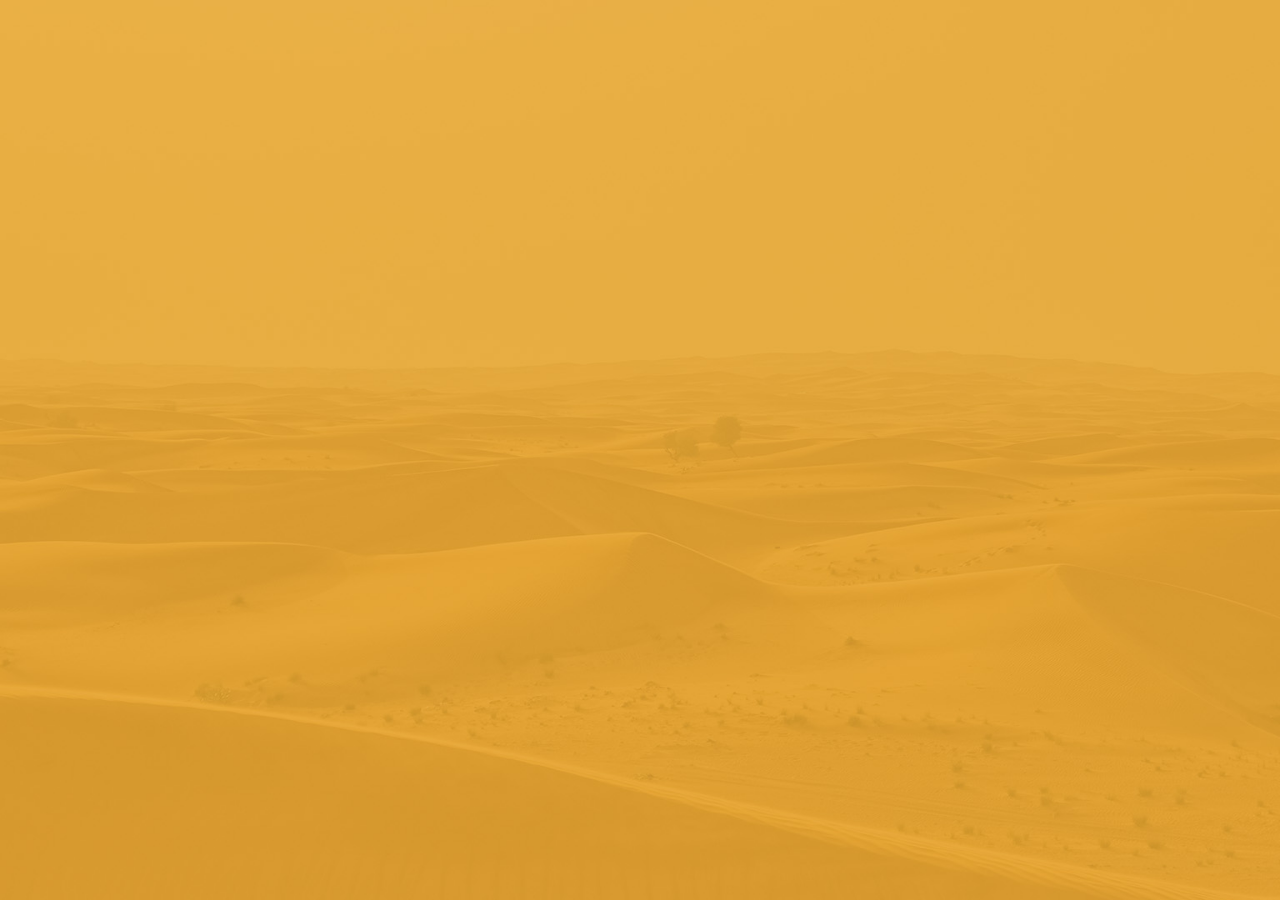
<file: index.html>
<!DOCTYPE html>
<html>
  <head>
    <meta charset="utf-8">
    <title>Добро пожаловать в пустыню</title>
    <meta content="" name="description">
    <meta content="" name="keywords">
    <meta content="width=device-width, initial-scale=1" name="viewport">
    <meta content="ie=edge" http-equiv="x-ua-compatible">
    <link rel="icon" type="image/png" href="assets/images/fav_desert.png">
    <link rel="stylesheet" href="/assets/styles/app.min.css">
  </head>
  <body><!--[if lt IE 9]>
    <script src="http://cdnjs.cloudflare.com/ajax/libs/html5shiv/3.7.2/html5shiv.min.js"></script>
    <script src="http://cdnjs.cloudflare.com/ajax/libs/respond.js/1.4.2/respond.min.js"></script><![endif]-->
    <div class="preloader" id="preloader">
      <div class="spinner" id="spinner">
        <div class="loader"></div>
      </div>
    </div>
    <main class="main">
      <section class="welcome">
        <div class="welcome__bg"></div>
        <div class="welcome__topbar clearfix">
          <button class="welcome__auth-button" type="button" id="auth-btn">Авторизоваться</button>
        </div>
        <div class="welcome__wrapper author-card__container">
          <div class="author-card__cards" id="flip">
            <div class="author-card author-card__front">
              <div class="author-card__img-wrapper"><img class="author-card__img" src="assets/images/foto.jpg" alt="Чех Дмитрий"></div>
              <div class="author-card__content">
                <div class="author-card__title"> 
                  <h1>Чех Дмитрий</h1>
                </div>
                <div class="author-card__subtitle"> 
                  <p>Личный сайт веб разработчика</p>
                </div>
              </div>
              <div class="author-card__social">
                <ul class="social">
                  <li class="social-item"><a class="social-item__link" href="https://vk.com/dm_chekh" target="_blank">
                      <svg class="social-item__ic social-item__ic-vk">
                        <use xlink:href="/assets/images/svg/symbols.svg#vk"></use>
                      </svg><span class="hidden">Vk</span></a></li>
                  <li class="social-item"><a class="social-item__link" href="https://github.com/d1m4a" target="_blank">
                      <svg class="social-item__ic social-item__ic-github">
                        <use xlink:href="/assets/images/svg/symbols.svg#github"></use>
                      </svg><span class="hidden">Github</span></a></li>
                  <li class="social-item"><a class="social-item__link" href="https://www.linkedin.com/in/дмитрий-чех-3aa13490/" target="_blank">
                      <svg class="social-item__ic social-item__ic-in">
                        <use xlink:href="/assets/images/svg/symbols.svg#in"></use>
                      </svg><span class="hidden">Linkedin</span></a></li>
                </ul>
              </div>
              <div class="author-card__footer">
                <ul class="author-menu">
                  <li class="author-menu__item"><a class="author-menu__link" href="/my-works.html">Мои работы</a></li>
                  <li class="author-menu__item"><a class="author-menu__link" href="/about.html">Обо мне</a></li>
                  <li class="author-menu__item"><a class="author-menu__link" href="/blog.html">Блог</a></li>
                </ul>
              </div>
            </div>
            <div class="auth__card author-card__back">
              <div class="auth-card__wrapper">
                <div class="auth__title">Авторизуйтесь</div>
                <form class="auth-card__form" id="js-authform" action="/" method="POST">
                  <div class="auth-card__main">
                    <div class="auth-group__input">
                      <label class="auth-card__label-input"><span class="auth-card__icon">
                          <svg class="auth-card__ic auth-card__ic-login">
                            <use xlink:href="/assets/images/svg/symbols.svg#login"></use>
                          </svg></span>
                        <input class="auth__input" type="text" name="login" required="required" placeholder="Логин">
                      </label>
                    </div>
                    <div class="auth-group__input">
                      <label class="auth-card__label"><span class="auth-card__icon">
                          <svg class="auth-card__ic auth-card__ic-password">
                            <use xlink:href="/assets/images/svg/symbols.svg#password"></use>
                          </svg></span>
                        <input class="auth__input" type="password" name="password" required="required" placeholder="Пароль">
                      </label>
                    </div>
                    <div class="auth-group">
                      <div class="auth-card__human">
                        <label class="auth-card__label-checkbox">
                          <input class="auth-card__checkbox" type="checkbox" name="ishuman"><span class="auth-card__check--styled">
                            <svg class="auth-card__ic-check">
                              <use xlink:href="/assets/images/svg/symbols.svg#check"></use>
                            </svg></span><span class="auth-card__check--name">Я человек</span>
                        </label>
                      </div>
                      <div class="auth-card__check-group">
                        <div class="auth-card__question">Вы точно не робот?</div>
                        <label class="auth-card__label-radio">
                          <input class="auth-card__radio" type="radio" name="robot" value="yes"><span class="auth-card__label-radio--btn"></span><span class="auth-card__label-radio-text">Да</span>
                        </label>
                        <label class="auth-card__label-radio">
                          <input class="auth-card__radio" type="radio" name="robot" value="no"><span class="auth-card__label-radio--btn"></span><span class="auth-card__label-radio-text">Не уверен</span>
                        </label>
                      </div>
                    </div>
                  </div>
                </form>
                <div class="auth-card__footer">
                  <div class="auth-card__nav">
                    <ul class="auth-card__list">
                      <li class="auth-card__item"><a class="auth-card__link" href="#" id="btn-auth-back">На главную</a></li>
                      <li class="auth-card__item">
                        <button class="auth-card__link" type="submit">Войти</button>
                      </li>
                    </ul>
                  </div>
                </div>
              </div>
            </div>
          </div>
        </div>
        <div class="welcome__footer"><span class="welcome__footer-author">© Чех Дмитрий</span> создано с любовью в LoftSchool | 2017</div>
      </section>
    </main>
    <script src="/assets/scripts/bundle.js" defer></script>
  </body>
</html>
</file>
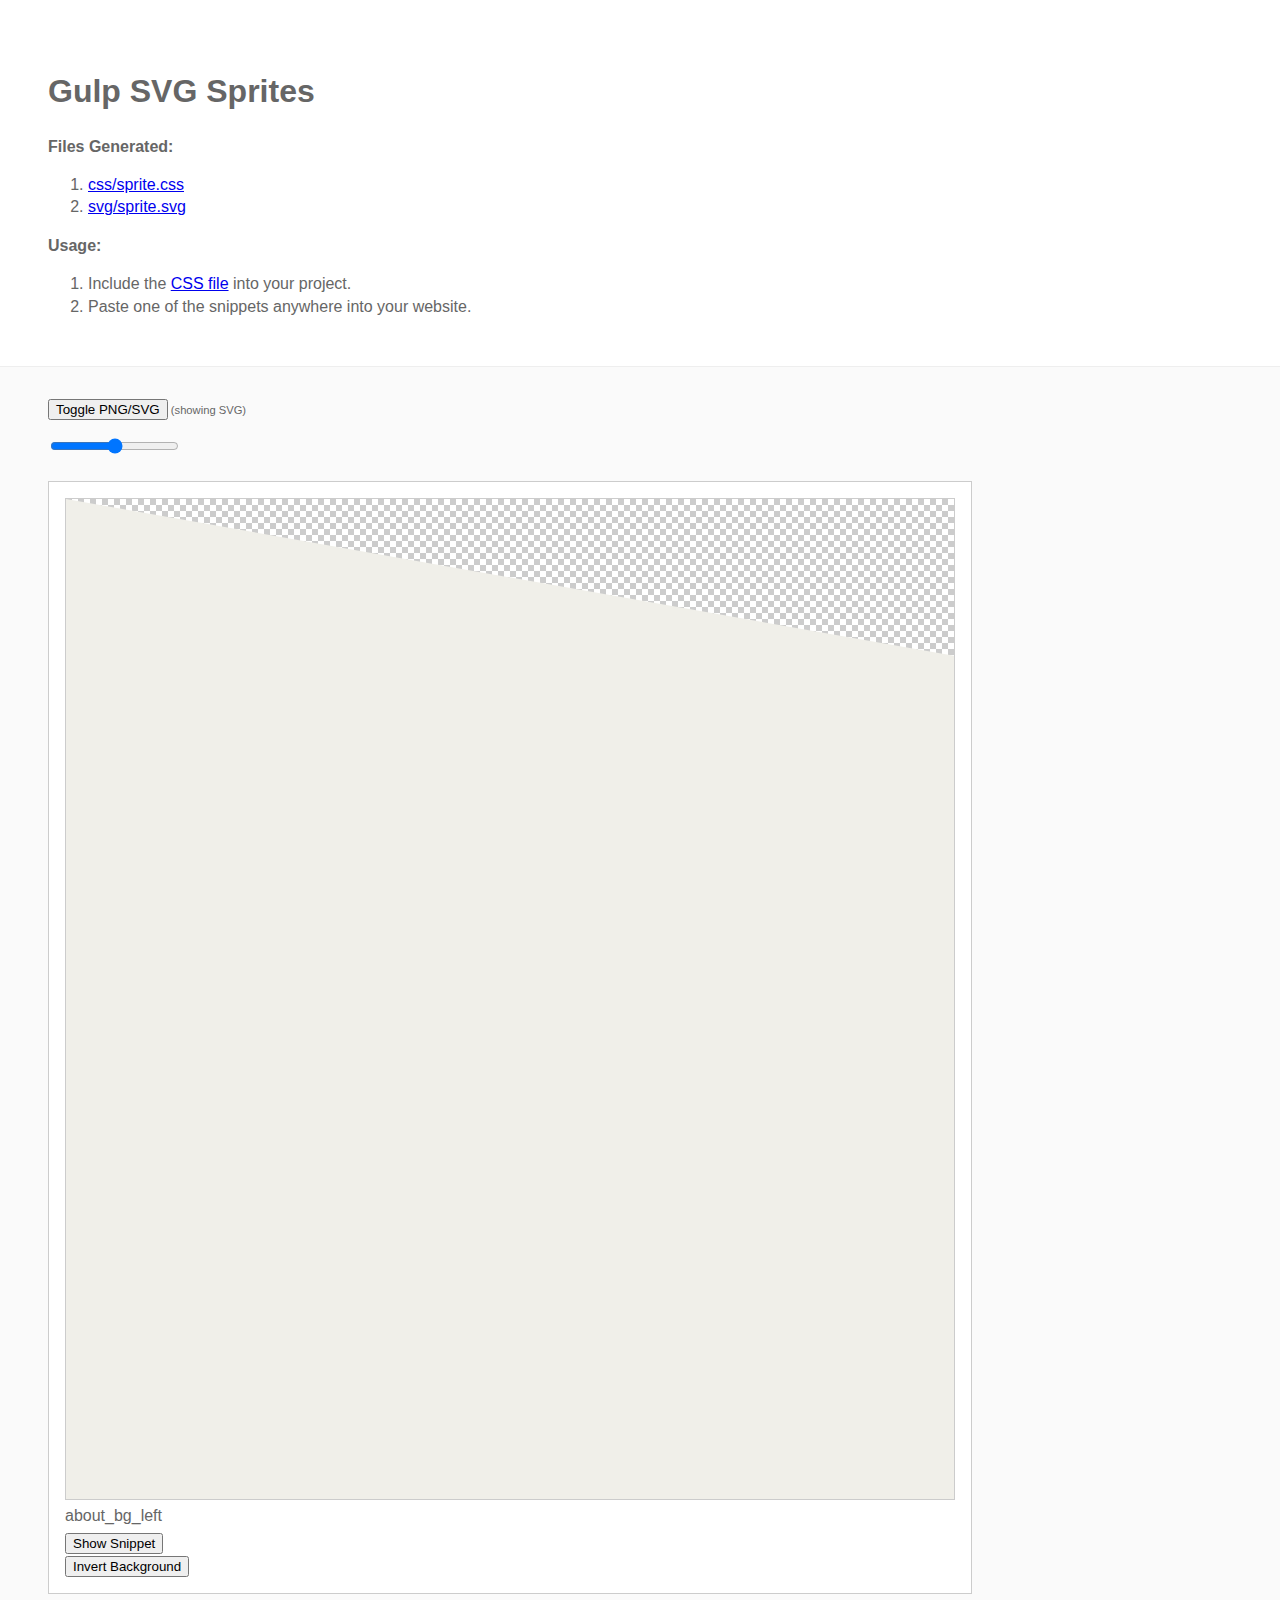
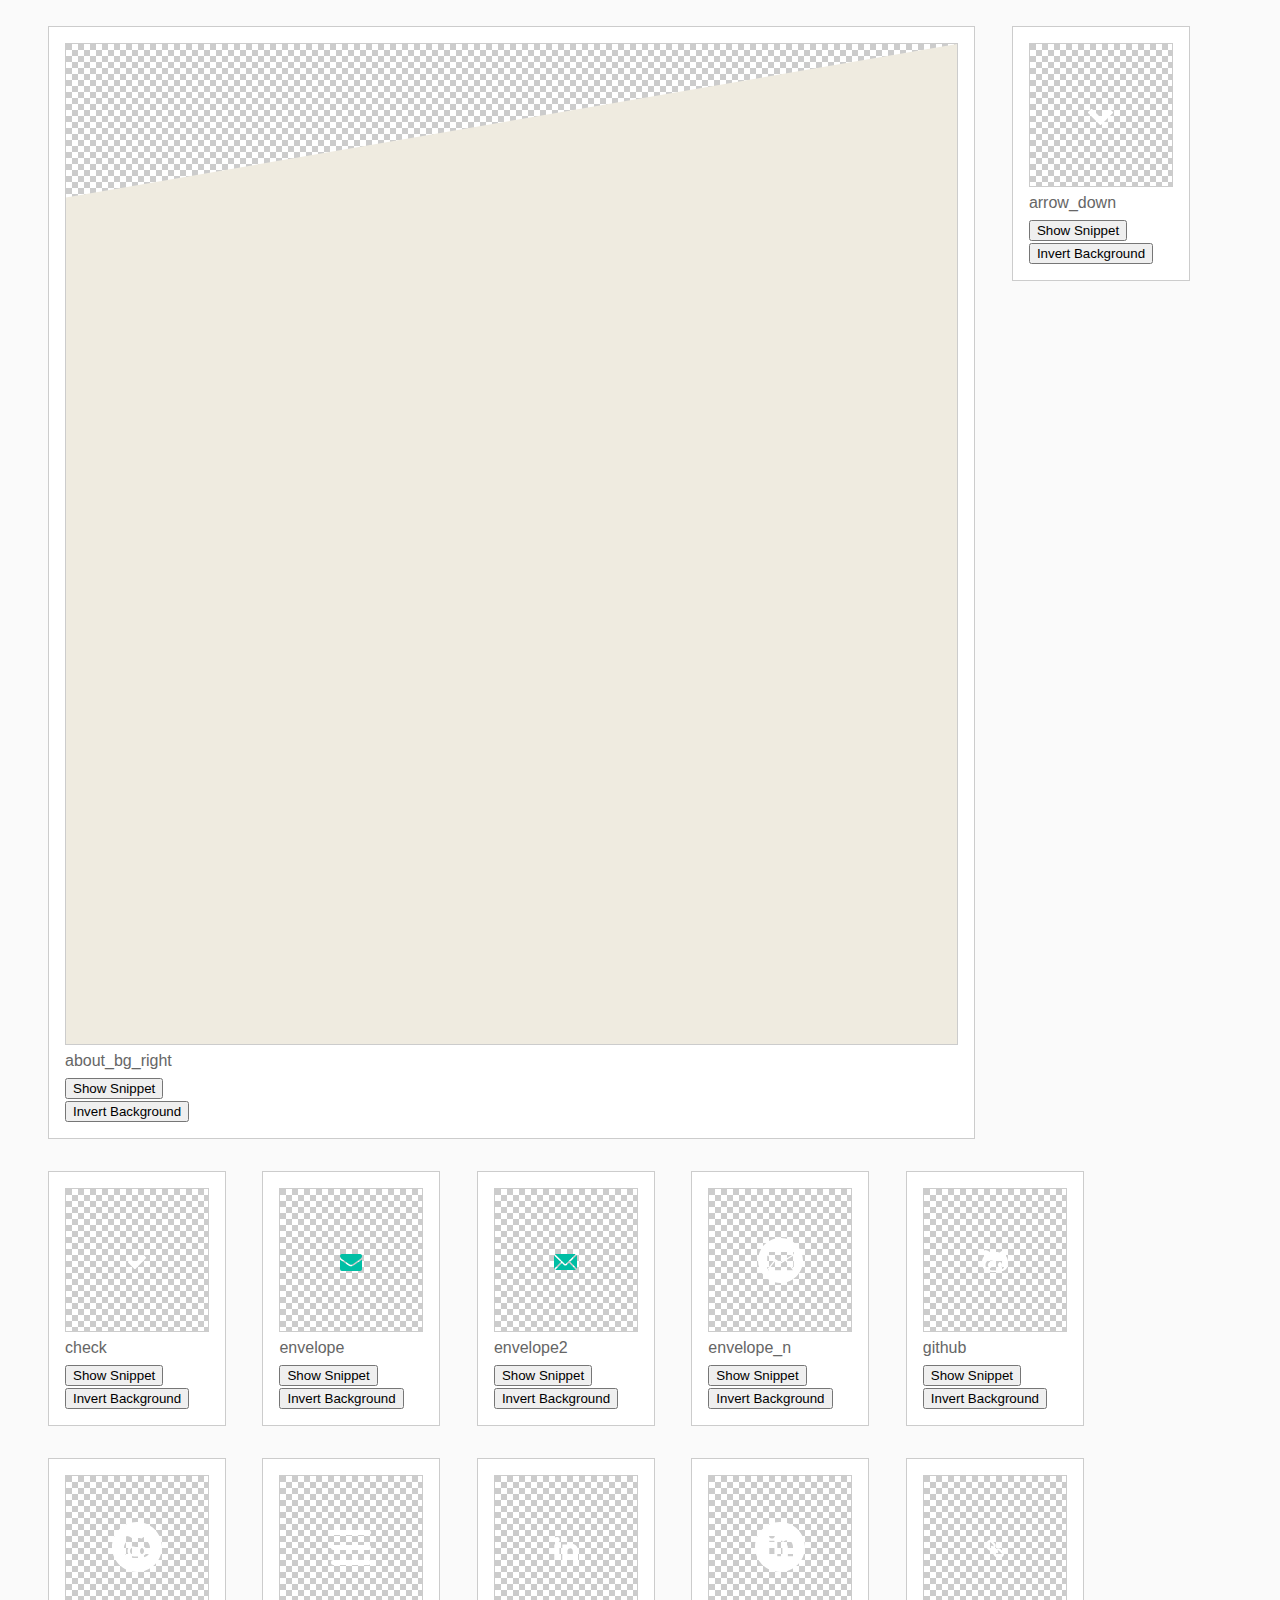
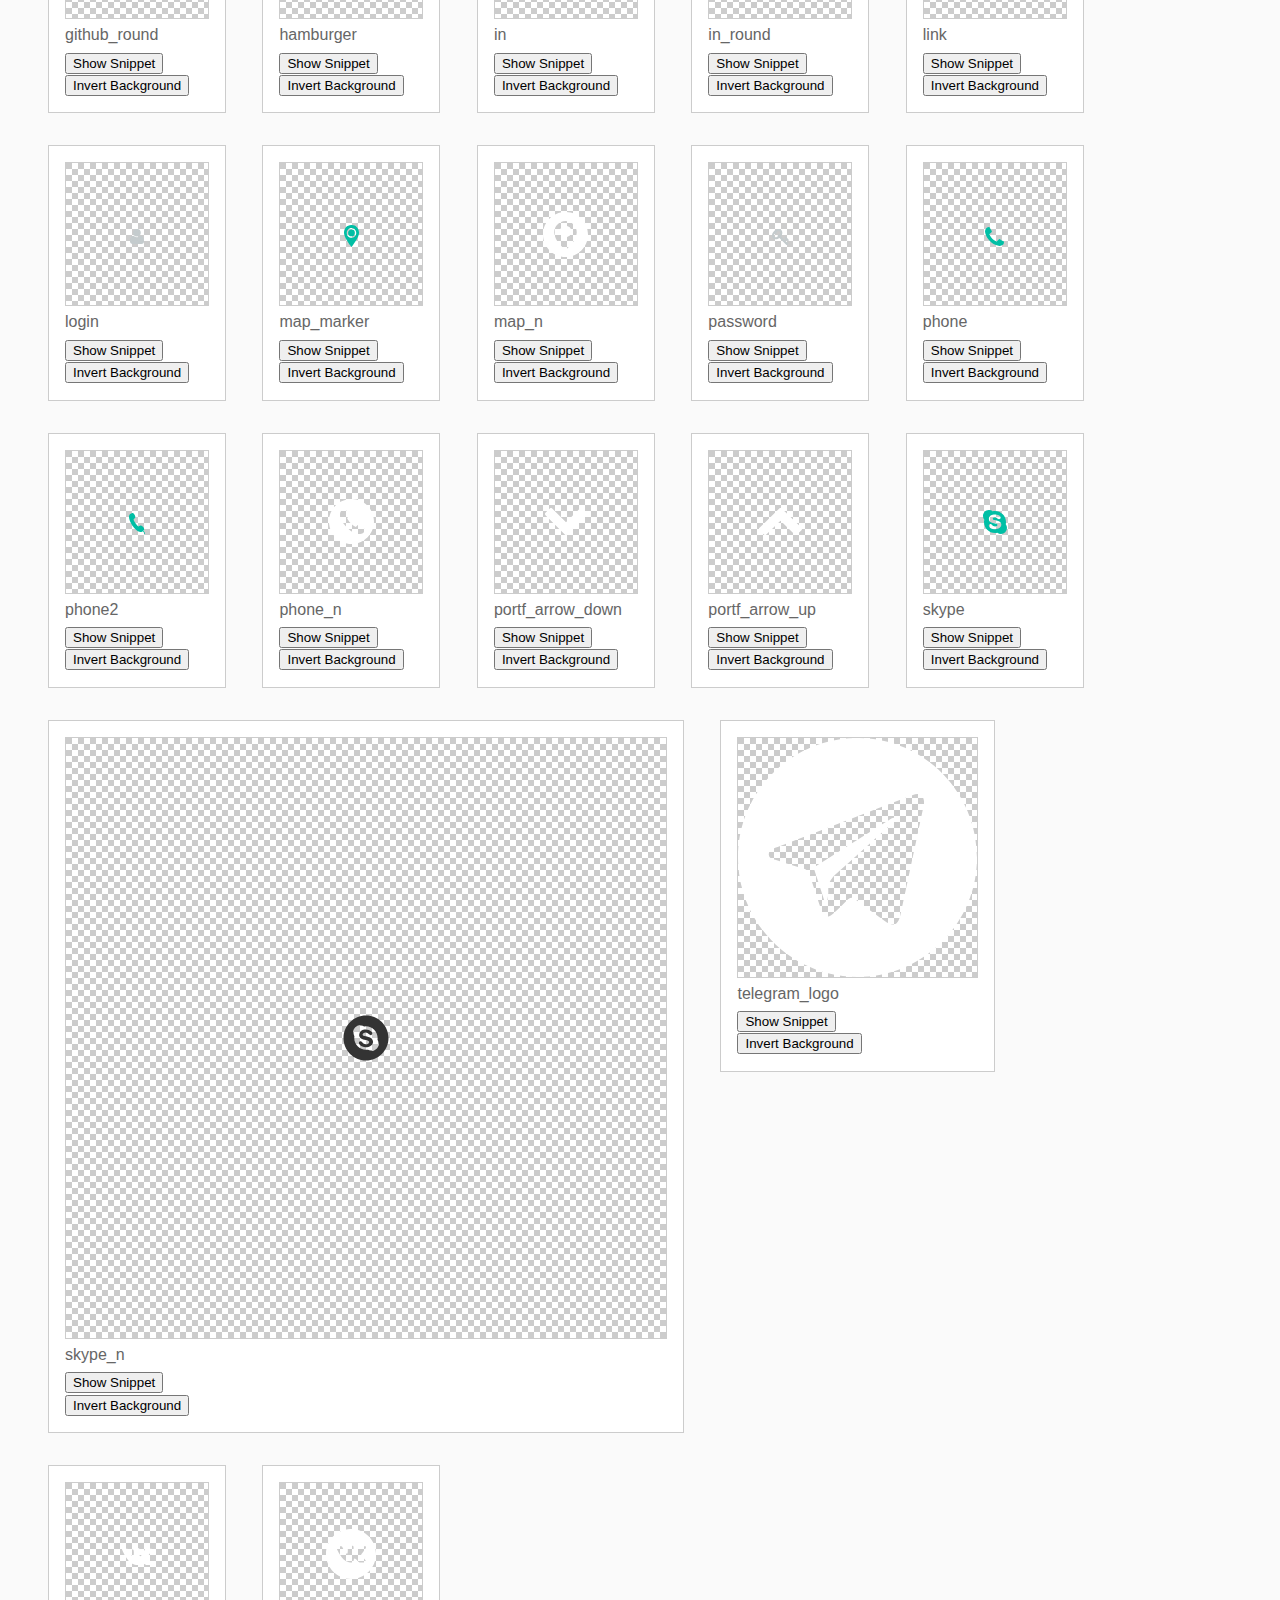
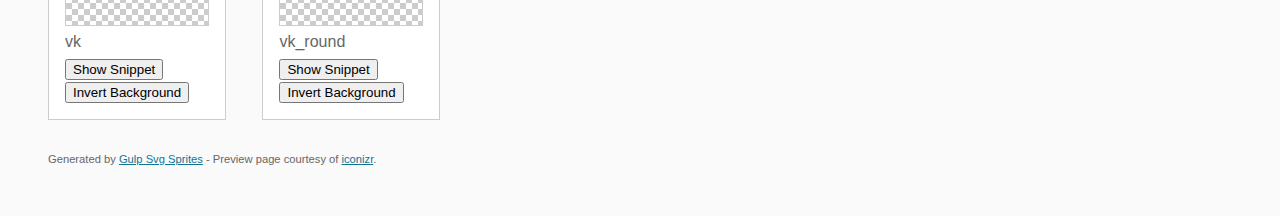
<file: assets/images/sprite.html>
<!DOCTYPE html>
<html>
<head>
    <meta http-equiv="Content-Type" content="text/html; charset=UTF-8"/>
    <meta http-equiv="cache-control" content="max-age=0"/>
    <meta http-equiv="cache-control" content="no-cache"/>
    <meta http-equiv="expires" content="0"/>
    <meta http-equiv="expires" content="Tue, 01 Jan 1980 1:00:00 GMT"/>
    <meta http-equiv="pragma" content="no-cache"/>
    <title>Icon kit preview | gulp-svg-sprites</title>
    <link href="css/sprite.css" rel="stylesheet" type="text/css" media="all"/>
    <style type="text/css">@CHARSET "UTF-8";
    * {
        box-sizing: border-box;
    }
    body {
        padding: 0;
        margin: 0;
        color: #666;
        background: #fafafa;
        font-family: Arial, Helvetica, sans-serif;
        font-size: 1em;
        line-height: 1.4
    }

    header {
        display: block;
        padding: 3em 3em 2em 3em;
        background-color: #fff
    }

    header p {
        margin: 0 0 0 0;
    }

    nav {
        font-size: .7em;
        display: block;
        width: 100%;
        margin: 0 0 2em 0
    }

    nav a {
        display: inline-block;
        text-decoration: none;
        margin-left: 2em;
        color: #0f7595;
        white-space: nowrap
    }

    nav a:hover {
        text-decoration: underline
    }

    nav a.current {
        font-weight: bold;
        text-decoration: underline;
        color: #666
    }

    section {
        border-top: 1px solid #eee;
        padding: 2em 3em 0 3em
    }

    ul {
        margin: 0;
        padding: 0
    }

    .icon-boxes li {
        display: inline-block;
        background-color: #fff;
        position: relative;
        margin: 0 2em 2em 0;
        vertical-align: top;
        border: 1px solid #ccc;
        padding: 1em 1em 1em 1em;
        cursor: default
    }

    .icon-box {
        margin: 0;
        width: 144px;
        height: 144px;
        position: relative;
        background: #ccc url([data-uri]) top left repeat;
        border: 1px solid #ccc;
        display: table-cell;
        vertical-align: middle;
        text-align: center
    }
    .icon-box.inverted {
        background: black;
    }

    .icon {
        display: inline;
        display: inline-block
    }

    .snippet-popover {
        position: absolute;
        display: none;
        opacity: 0;
        bottom: 0;
        left: 0;
        background: white;
        border: 1px solid #ccc;
        padding: 16px;
        z-index: 1;
        transition: all .3s;
    }
    .snippet-popover.active {
        display: block;
        opacity: 1;
    }

    pre {
        margin: 0;
        margin-bottom: 20px;
    }

    h2 {
        margin: 0;
        padding: 5px 0;
        font-size: 1em;
        font-weight: normal;
        white-space: nowrap;
        overflow: hidden;
        text-overflow: ellipsis;
    }

    h4 {
        margin: 0;
    }

    footer {
        display: block;
        margin: 0;
        padding: 0 3em 3em 3em
    }

    footer p {
        margin: 0;
        font-size: .7em
    }

    footer a {
        color: #0f7595;
        margin-left: 0
    }
    </style>
</head>
<body>
<header>
    <h1 id="logo">Gulp SVG Sprites</h1>
    <h4>Files Generated:</h4>
    <ol>
        <li><a href="css/sprite.css">css/sprite.css</a></li>
        <li><a href="svg/sprite.svg">svg/sprite.svg</a></li>
    </ol>
    <h4>Usage:</h4>
    <ol>
        <li>
            Include the <a href="css/sprite.css">CSS file</a> into your project.
        </li>
        <li>
            Paste one of the snippets anywhere into your website.
        </li>
    </ol>
</header>
<section>
    <nav><button onclick="toggleMode()">Toggle PNG/SVG</button> (showing <span id="mode-view">SVG</span>)<br><br><input type="range" onchange="setSize(this.value)" min="2" max="14"></nav>
    <ul class="icon-boxes">



      

        <li title="about_bg_left">
            <div class="icon-box" id="icon-box-about_bg_left">
                <div class="icon about_bg_left"></div>
            </div>
            <h2>about_bg_left</h2>
            <button onclick="showPopover('snippet-about_bg_left')">Show Snippet</button>
            <br/>
            <button onclick="invertBackground('icon-box-about_bg_left')">Invert Background</button>
            <div class="snippet-popover" id="snippet-about_bg_left">
                <pre><code>&lt;span class=&quot;icon about_bg_left&quot;&gt;&lt;/span&gt;</code></pre>
                <button onclick="hidePopover()">Close</button>
            </div>
        </li>


      

        <li title="about_bg_right">
            <div class="icon-box" id="icon-box-about_bg_right">
                <div class="icon about_bg_right"></div>
            </div>
            <h2>about_bg_right</h2>
            <button onclick="showPopover('snippet-about_bg_right')">Show Snippet</button>
            <br/>
            <button onclick="invertBackground('icon-box-about_bg_right')">Invert Background</button>
            <div class="snippet-popover" id="snippet-about_bg_right">
                <pre><code>&lt;span class=&quot;icon about_bg_right&quot;&gt;&lt;/span&gt;</code></pre>
                <button onclick="hidePopover()">Close</button>
            </div>
        </li>


      

        <li title="arrow_down">
            <div class="icon-box" id="icon-box-arrow_down">
                <div class="icon arrow_down"></div>
            </div>
            <h2>arrow_down</h2>
            <button onclick="showPopover('snippet-arrow_down')">Show Snippet</button>
            <br/>
            <button onclick="invertBackground('icon-box-arrow_down')">Invert Background</button>
            <div class="snippet-popover" id="snippet-arrow_down">
                <pre><code>&lt;span class=&quot;icon arrow_down&quot;&gt;&lt;/span&gt;</code></pre>
                <button onclick="hidePopover()">Close</button>
            </div>
        </li>


      

        <li title="check">
            <div class="icon-box" id="icon-box-check">
                <div class="icon check"></div>
            </div>
            <h2>check</h2>
            <button onclick="showPopover('snippet-check')">Show Snippet</button>
            <br/>
            <button onclick="invertBackground('icon-box-check')">Invert Background</button>
            <div class="snippet-popover" id="snippet-check">
                <pre><code>&lt;span class=&quot;icon check&quot;&gt;&lt;/span&gt;</code></pre>
                <button onclick="hidePopover()">Close</button>
            </div>
        </li>


      

        <li title="envelope">
            <div class="icon-box" id="icon-box-envelope">
                <div class="icon envelope"></div>
            </div>
            <h2>envelope</h2>
            <button onclick="showPopover('snippet-envelope')">Show Snippet</button>
            <br/>
            <button onclick="invertBackground('icon-box-envelope')">Invert Background</button>
            <div class="snippet-popover" id="snippet-envelope">
                <pre><code>&lt;span class=&quot;icon envelope&quot;&gt;&lt;/span&gt;</code></pre>
                <button onclick="hidePopover()">Close</button>
            </div>
        </li>


      

        <li title="envelope2">
            <div class="icon-box" id="icon-box-envelope2">
                <div class="icon envelope2"></div>
            </div>
            <h2>envelope2</h2>
            <button onclick="showPopover('snippet-envelope2')">Show Snippet</button>
            <br/>
            <button onclick="invertBackground('icon-box-envelope2')">Invert Background</button>
            <div class="snippet-popover" id="snippet-envelope2">
                <pre><code>&lt;span class=&quot;icon envelope2&quot;&gt;&lt;/span&gt;</code></pre>
                <button onclick="hidePopover()">Close</button>
            </div>
        </li>


      

        <li title="envelope_n">
            <div class="icon-box" id="icon-box-envelope_n">
                <div class="icon envelope_n"></div>
            </div>
            <h2>envelope_n</h2>
            <button onclick="showPopover('snippet-envelope_n')">Show Snippet</button>
            <br/>
            <button onclick="invertBackground('icon-box-envelope_n')">Invert Background</button>
            <div class="snippet-popover" id="snippet-envelope_n">
                <pre><code>&lt;span class=&quot;icon envelope_n&quot;&gt;&lt;/span&gt;</code></pre>
                <button onclick="hidePopover()">Close</button>
            </div>
        </li>


      

        <li title="github">
            <div class="icon-box" id="icon-box-github">
                <div class="icon github"></div>
            </div>
            <h2>github</h2>
            <button onclick="showPopover('snippet-github')">Show Snippet</button>
            <br/>
            <button onclick="invertBackground('icon-box-github')">Invert Background</button>
            <div class="snippet-popover" id="snippet-github">
                <pre><code>&lt;span class=&quot;icon github&quot;&gt;&lt;/span&gt;</code></pre>
                <button onclick="hidePopover()">Close</button>
            </div>
        </li>


      

        <li title="github_round">
            <div class="icon-box" id="icon-box-github_round">
                <div class="icon github_round"></div>
            </div>
            <h2>github_round</h2>
            <button onclick="showPopover('snippet-github_round')">Show Snippet</button>
            <br/>
            <button onclick="invertBackground('icon-box-github_round')">Invert Background</button>
            <div class="snippet-popover" id="snippet-github_round">
                <pre><code>&lt;span class=&quot;icon github_round&quot;&gt;&lt;/span&gt;</code></pre>
                <button onclick="hidePopover()">Close</button>
            </div>
        </li>


      

        <li title="hamburger">
            <div class="icon-box" id="icon-box-hamburger">
                <div class="icon hamburger"></div>
            </div>
            <h2>hamburger</h2>
            <button onclick="showPopover('snippet-hamburger')">Show Snippet</button>
            <br/>
            <button onclick="invertBackground('icon-box-hamburger')">Invert Background</button>
            <div class="snippet-popover" id="snippet-hamburger">
                <pre><code>&lt;span class=&quot;icon hamburger&quot;&gt;&lt;/span&gt;</code></pre>
                <button onclick="hidePopover()">Close</button>
            </div>
        </li>


      

        <li title="in">
            <div class="icon-box" id="icon-box-in">
                <div class="icon in"></div>
            </div>
            <h2>in</h2>
            <button onclick="showPopover('snippet-in')">Show Snippet</button>
            <br/>
            <button onclick="invertBackground('icon-box-in')">Invert Background</button>
            <div class="snippet-popover" id="snippet-in">
                <pre><code>&lt;span class=&quot;icon in&quot;&gt;&lt;/span&gt;</code></pre>
                <button onclick="hidePopover()">Close</button>
            </div>
        </li>


      

        <li title="in_round">
            <div class="icon-box" id="icon-box-in_round">
                <div class="icon in_round"></div>
            </div>
            <h2>in_round</h2>
            <button onclick="showPopover('snippet-in_round')">Show Snippet</button>
            <br/>
            <button onclick="invertBackground('icon-box-in_round')">Invert Background</button>
            <div class="snippet-popover" id="snippet-in_round">
                <pre><code>&lt;span class=&quot;icon in_round&quot;&gt;&lt;/span&gt;</code></pre>
                <button onclick="hidePopover()">Close</button>
            </div>
        </li>


      

        <li title="link">
            <div class="icon-box" id="icon-box-link">
                <div class="icon link"></div>
            </div>
            <h2>link</h2>
            <button onclick="showPopover('snippet-link')">Show Snippet</button>
            <br/>
            <button onclick="invertBackground('icon-box-link')">Invert Background</button>
            <div class="snippet-popover" id="snippet-link">
                <pre><code>&lt;span class=&quot;icon link&quot;&gt;&lt;/span&gt;</code></pre>
                <button onclick="hidePopover()">Close</button>
            </div>
        </li>


      

        <li title="login">
            <div class="icon-box" id="icon-box-login">
                <div class="icon login"></div>
            </div>
            <h2>login</h2>
            <button onclick="showPopover('snippet-login')">Show Snippet</button>
            <br/>
            <button onclick="invertBackground('icon-box-login')">Invert Background</button>
            <div class="snippet-popover" id="snippet-login">
                <pre><code>&lt;span class=&quot;icon login&quot;&gt;&lt;/span&gt;</code></pre>
                <button onclick="hidePopover()">Close</button>
            </div>
        </li>


      

        <li title="map_marker">
            <div class="icon-box" id="icon-box-map_marker">
                <div class="icon map_marker"></div>
            </div>
            <h2>map_marker</h2>
            <button onclick="showPopover('snippet-map_marker')">Show Snippet</button>
            <br/>
            <button onclick="invertBackground('icon-box-map_marker')">Invert Background</button>
            <div class="snippet-popover" id="snippet-map_marker">
                <pre><code>&lt;span class=&quot;icon map_marker&quot;&gt;&lt;/span&gt;</code></pre>
                <button onclick="hidePopover()">Close</button>
            </div>
        </li>


      

        <li title="map_n">
            <div class="icon-box" id="icon-box-map_n">
                <div class="icon map_n"></div>
            </div>
            <h2>map_n</h2>
            <button onclick="showPopover('snippet-map_n')">Show Snippet</button>
            <br/>
            <button onclick="invertBackground('icon-box-map_n')">Invert Background</button>
            <div class="snippet-popover" id="snippet-map_n">
                <pre><code>&lt;span class=&quot;icon map_n&quot;&gt;&lt;/span&gt;</code></pre>
                <button onclick="hidePopover()">Close</button>
            </div>
        </li>


      

        <li title="password">
            <div class="icon-box" id="icon-box-password">
                <div class="icon password"></div>
            </div>
            <h2>password</h2>
            <button onclick="showPopover('snippet-password')">Show Snippet</button>
            <br/>
            <button onclick="invertBackground('icon-box-password')">Invert Background</button>
            <div class="snippet-popover" id="snippet-password">
                <pre><code>&lt;span class=&quot;icon password&quot;&gt;&lt;/span&gt;</code></pre>
                <button onclick="hidePopover()">Close</button>
            </div>
        </li>


      

        <li title="phone">
            <div class="icon-box" id="icon-box-phone">
                <div class="icon phone"></div>
            </div>
            <h2>phone</h2>
            <button onclick="showPopover('snippet-phone')">Show Snippet</button>
            <br/>
            <button onclick="invertBackground('icon-box-phone')">Invert Background</button>
            <div class="snippet-popover" id="snippet-phone">
                <pre><code>&lt;span class=&quot;icon phone&quot;&gt;&lt;/span&gt;</code></pre>
                <button onclick="hidePopover()">Close</button>
            </div>
        </li>


      

        <li title="phone2">
            <div class="icon-box" id="icon-box-phone2">
                <div class="icon phone2"></div>
            </div>
            <h2>phone2</h2>
            <button onclick="showPopover('snippet-phone2')">Show Snippet</button>
            <br/>
            <button onclick="invertBackground('icon-box-phone2')">Invert Background</button>
            <div class="snippet-popover" id="snippet-phone2">
                <pre><code>&lt;span class=&quot;icon phone2&quot;&gt;&lt;/span&gt;</code></pre>
                <button onclick="hidePopover()">Close</button>
            </div>
        </li>


      

        <li title="phone_n">
            <div class="icon-box" id="icon-box-phone_n">
                <div class="icon phone_n"></div>
            </div>
            <h2>phone_n</h2>
            <button onclick="showPopover('snippet-phone_n')">Show Snippet</button>
            <br/>
            <button onclick="invertBackground('icon-box-phone_n')">Invert Background</button>
            <div class="snippet-popover" id="snippet-phone_n">
                <pre><code>&lt;span class=&quot;icon phone_n&quot;&gt;&lt;/span&gt;</code></pre>
                <button onclick="hidePopover()">Close</button>
            </div>
        </li>


      

        <li title="portf_arrow_down">
            <div class="icon-box" id="icon-box-portf_arrow_down">
                <div class="icon portf_arrow_down"></div>
            </div>
            <h2>portf_arrow_down</h2>
            <button onclick="showPopover('snippet-portf_arrow_down')">Show Snippet</button>
            <br/>
            <button onclick="invertBackground('icon-box-portf_arrow_down')">Invert Background</button>
            <div class="snippet-popover" id="snippet-portf_arrow_down">
                <pre><code>&lt;span class=&quot;icon portf_arrow_down&quot;&gt;&lt;/span&gt;</code></pre>
                <button onclick="hidePopover()">Close</button>
            </div>
        </li>


      

        <li title="portf_arrow_up">
            <div class="icon-box" id="icon-box-portf_arrow_up">
                <div class="icon portf_arrow_up"></div>
            </div>
            <h2>portf_arrow_up</h2>
            <button onclick="showPopover('snippet-portf_arrow_up')">Show Snippet</button>
            <br/>
            <button onclick="invertBackground('icon-box-portf_arrow_up')">Invert Background</button>
            <div class="snippet-popover" id="snippet-portf_arrow_up">
                <pre><code>&lt;span class=&quot;icon portf_arrow_up&quot;&gt;&lt;/span&gt;</code></pre>
                <button onclick="hidePopover()">Close</button>
            </div>
        </li>


      

        <li title="skype">
            <div class="icon-box" id="icon-box-skype">
                <div class="icon skype"></div>
            </div>
            <h2>skype</h2>
            <button onclick="showPopover('snippet-skype')">Show Snippet</button>
            <br/>
            <button onclick="invertBackground('icon-box-skype')">Invert Background</button>
            <div class="snippet-popover" id="snippet-skype">
                <pre><code>&lt;span class=&quot;icon skype&quot;&gt;&lt;/span&gt;</code></pre>
                <button onclick="hidePopover()">Close</button>
            </div>
        </li>


      

        <li title="skype_n">
            <div class="icon-box" id="icon-box-skype_n">
                <div class="icon skype_n"></div>
            </div>
            <h2>skype_n</h2>
            <button onclick="showPopover('snippet-skype_n')">Show Snippet</button>
            <br/>
            <button onclick="invertBackground('icon-box-skype_n')">Invert Background</button>
            <div class="snippet-popover" id="snippet-skype_n">
                <pre><code>&lt;span class=&quot;icon skype_n&quot;&gt;&lt;/span&gt;</code></pre>
                <button onclick="hidePopover()">Close</button>
            </div>
        </li>


      

        <li title="telegram_logo">
            <div class="icon-box" id="icon-box-telegram_logo">
                <div class="icon telegram_logo"></div>
            </div>
            <h2>telegram_logo</h2>
            <button onclick="showPopover('snippet-telegram_logo')">Show Snippet</button>
            <br/>
            <button onclick="invertBackground('icon-box-telegram_logo')">Invert Background</button>
            <div class="snippet-popover" id="snippet-telegram_logo">
                <pre><code>&lt;span class=&quot;icon telegram_logo&quot;&gt;&lt;/span&gt;</code></pre>
                <button onclick="hidePopover()">Close</button>
            </div>
        </li>


      

        <li title="vk">
            <div class="icon-box" id="icon-box-vk">
                <div class="icon vk"></div>
            </div>
            <h2>vk</h2>
            <button onclick="showPopover('snippet-vk')">Show Snippet</button>
            <br/>
            <button onclick="invertBackground('icon-box-vk')">Invert Background</button>
            <div class="snippet-popover" id="snippet-vk">
                <pre><code>&lt;span class=&quot;icon vk&quot;&gt;&lt;/span&gt;</code></pre>
                <button onclick="hidePopover()">Close</button>
            </div>
        </li>


      

        <li title="vk_round">
            <div class="icon-box" id="icon-box-vk_round">
                <div class="icon vk_round"></div>
            </div>
            <h2>vk_round</h2>
            <button onclick="showPopover('snippet-vk_round')">Show Snippet</button>
            <br/>
            <button onclick="invertBackground('icon-box-vk_round')">Invert Background</button>
            <div class="snippet-popover" id="snippet-vk_round">
                <pre><code>&lt;span class=&quot;icon vk_round&quot;&gt;&lt;/span&gt;</code></pre>
                <button onclick="hidePopover()">Close</button>
            </div>
        </li>


      

    </ul>
</section>
<footer>
    <p>Generated by <a href="https://github.com/shakyshane/gulp-svg-sprites">Gulp Svg Sprites</a> - Preview page courtesy of <a href="http://iconizr.com" target="_blank">iconizr</a>.</p>
</footer>

<script type="text/javascript">

    var openSnippet;
    var modeView = document.getElementById("mode-view");
    var icons = document.querySelectorAll(".icon");

    function setSize (fontSize) {
        for (var i = 0; i < icons.length; i++) {
            icons[i].style.fontSize = fontSize + 'px';
        }
    }

    function showPopover(id) {
        openSnippet = document.getElementById(id);
        openSnippet.classList.add("active");
    }
    function hidePopover() {

        openSnippet.classList.remove("active");
    }
    function invertBackground(id) {
        var elem = document.getElementById(id);
        elem.classList.toggle("inverted");
    }
    function toggleMode() {
        document.body.classList.toggle("no-svg") ?
            modeView.innerHTML = "PNG" :
            modeView.innerHTML = "SVG";
    }
</script>
</body>
</html>
</file>
<file: assets/images/css/sprite.css>
.icon {
    font-size: 10px;
}

.icon:before {
    content:' ';
    vertical-align:middle;
    display: inline-block;
    background-image: url("../svg/sprite.svg");
    background-repeat: no-repeat;
    background-size: 89.14291881273601em 348.2em;
}

.no-svg .icon:before {
    background-image: url("../svg/sprite.png");
}



  .icon.about_bg_left:before {
      background-position: 0em 0em;
      width: 88.75921363805813em;
      height: 100em;
  }




  .icon.about_bg_right:before {
      background-position: 0em -100em;
      width: 89.14291881273601em;
      height: 100em;
  }




  .icon.arrow_down:before {
      background-position: 0em -200em;
      width: 2.518em;
      height: 1.6164em;
  }




  .icon.check:before {
      background-position: 0em -201.7em;
      width: 1.8164000000000002em;
      height: 1.3922em;
  }




  .icon.envelope:before {
      background-position: 0em -203.1em;
      width: 2.2012em;
      height: 1.7295000000000003em;
  }




  .icon.envelope2:before {
      background-position: 0em -204.9em;
      width: 2.3em;
      height: 1.6390999999999998em;
  }




  .icon.envelope_n:before {
      background-position: 0em -206.6em;
      width: 4.5em;
      height: 4.5em;
  }




  .icon.github:before {
      background-position: 0em -211.1em;
      width: 2.6em;
      height: 2.2em;
  }




  .icon.github_round:before {
      background-position: 0em -213.3em;
      width: 5em;
      height: 5em;
  }




  .icon.hamburger:before {
      background-position: 0em -218.3em;
      width: 4em;
      height: 3.5em;
  }




  .icon.in:before {
      background-position: 0em -221.8em;
      width: 2.4em;
      height: 2.2938em;
  }




  .icon.in_round:before {
      background-position: 0em -224.1em;
      width: 5em;
      height: 5em;
  }




  .icon.link:before {
      background-position: 0em -229.1em;
      width: 1.9125em;
      height: 1.9125em;
  }




  .icon.login:before {
      background-position: 0em -231.1em;
      width: 1.4137em;
      height: 1.5422em;
  }




  .icon.map_marker:before {
      background-position: 0em -232.7em;
      width: 1.5151em;
      height: 2.1654em;
  }




  .icon.map_n:before {
      background-position: 0em -234.9em;
      width: 4.5em;
      height: 4.5em;
  }




  .icon.password:before {
      background-position: 0em -239.4em;
      width: 1.6896999999999998em;
      height: 1.5984em;
  }




  .icon.phone:before {
      background-position: 0em -241em;
      width: 1.8864em;
      height: 1.8862999999999999em;
  }




  .icon.phone2:before {
      background-position: 0em -242.9em;
      width: 1.6492em;
      height: 2.0947em;
  }




  .icon.phone_n:before {
      background-position: 0em -245em;
      width: 4.5em;
      height: 4.5em;
  }




  .icon.portf_arrow_down:before {
      background-position: 0em -249.5em;
      width: 4.2736em;
      height: 2.7435em;
  }




  .icon.portf_arrow_up:before {
      background-position: 0em -252.3em;
      width: 4.2736em;
      height: 2.7435em;
  }




  .icon.skype:before {
      background-position: 0em -255.1em;
      width: 2.4em;
      height: 2.4em;
  }




  .icon.skype_n:before {
      background-position: 0em -257.5em;
      width: 60em;
      height: 60em;
  }




  .icon.telegram_logo:before {
      background-position: 0em -317.5em;
      width: 23.8892em;
      height: 23.8892em;
  }




  .icon.vk:before {
      background-position: 0em -341.4em;
      width: 3.0011em;
      height: 1.7123000000000002em;
  }




  .icon.vk_round:before {
      background-position: 0em -343.2em;
      width: 5em;
      height: 5em;
  }
</file>
